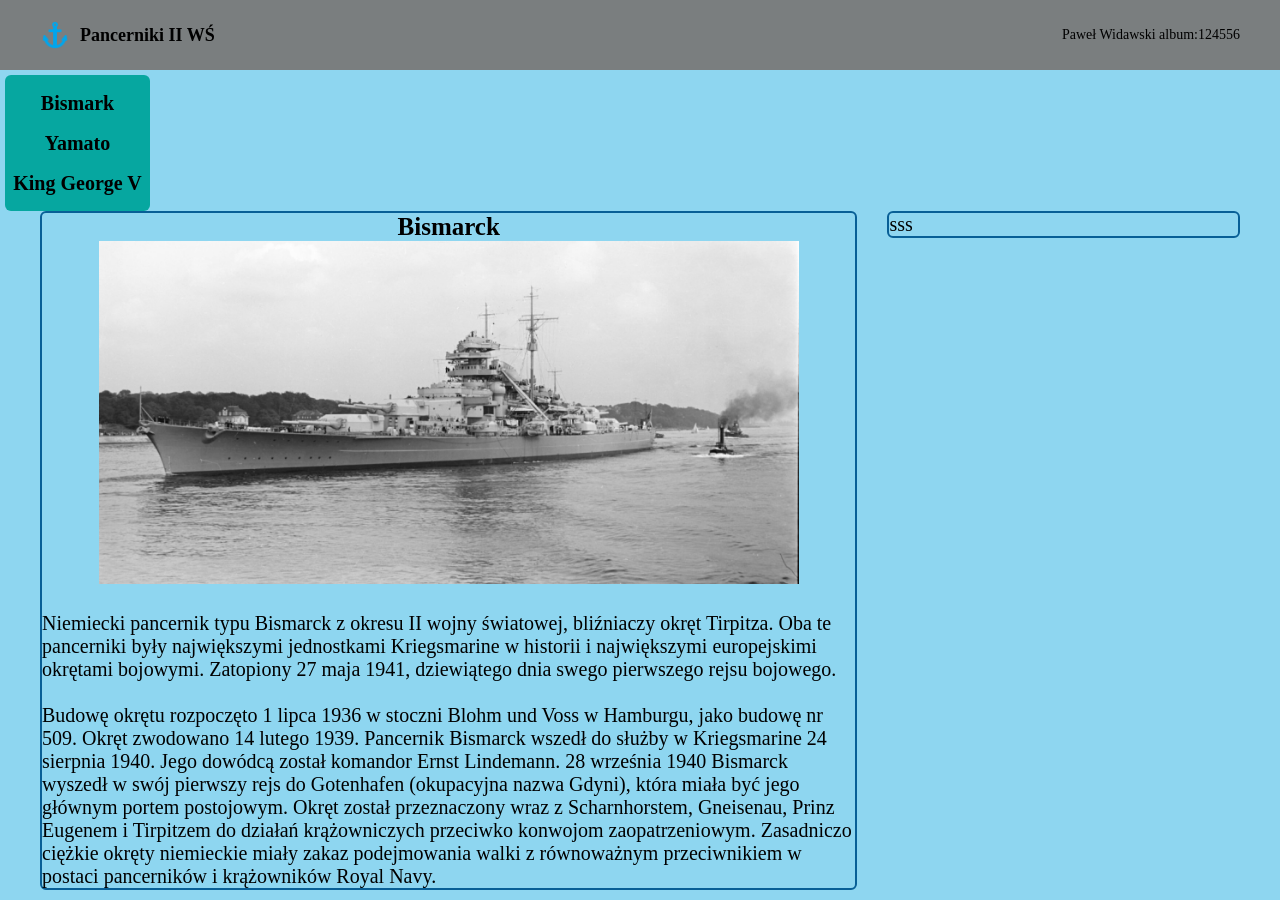
<file: Projekt#1/index.html>
<!DOCTYPE html>
<html lang="pl">
<head>

    <meta charset="UTF-8">
    <meta name="viewport" content="width=device-width, initial-scale=1.0">
    <title>Znane Pancerniki 2 Wojny Światowej</title>

    <link rel="stylesheet" href="style.css" />

</head>


<body>

  <header>
    <div class="container">
      <div class="header__content">
        <div class="header__info">
          <img src="pliki/kotwica.png" alt="Logo" class="header__logo" />
          <div class="header__title">Pancerniki II WŚ</div>
        </div>
        <div class="header__subtitle">Paweł Widawski album:124556</div> 
      </div>
    </div>
  </header>

    <div class="menu">
      <ul>
        <li><a href="index.html"> Bismark </a></li>
        <li><a href="#"> Yamato </a></li>
        <li><a href=""> King George V </a></li>
      </ul>
    </div>

    <div class="container">
      <div class="content">
        <div class="right border">
          <div class="tytuł">Bismarck</div>
          <div style="text-align: center;">
            <img src="pliki/Bismarck.jpg" alt="Bismarck" class="image"/>
          </div>
        <br>
          <div>
          <p>
            Niemiecki pancernik typu Bismarck z okresu II wojny światowej, bliźniaczy okręt Tirpitza. 
            Oba te pancerniki były największymi jednostkami Kriegsmarine w historii i największymi europejskimi okrętami bojowymi. 
            Zatopiony 27 maja 1941, dziewiątego dnia swego pierwszego rejsu bojowego.
          </p>
        </div>
          
          <br>

        <div>
          <p>
            Budowę okrętu rozpoczęto 1 lipca 1936 w stoczni Blohm und Voss w Hamburgu, jako budowę nr 509. 
            Okręt zwodowano 14 lutego 1939. Pancernik Bismarck wszedł do służby w Kriegsmarine 24 sierpnia 1940. 
            Jego dowódcą został komandor Ernst Lindemann. 28 września 1940 Bismarck wyszedł w swój pierwszy rejs do Gotenhafen 
            (okupacyjna nazwa Gdyni), która miała być jego głównym portem postojowym. Okręt został przeznaczony wraz z Scharnhorstem, 
            Gneisenau, Prinz Eugenem i Tirpitzem do działań krążowniczych przeciwko konwojom zaopatrzeniowym. 
            Zasadniczo ciężkie okręty niemieckie miały zakaz podejmowania walki z równoważnym przeciwnikiem w postaci pancerników i krążowników Royal Navy.
          </p>
        </div>
        
      </div>


        <div class="left border">
          
          <div>sss</div>
        </div>
        
      </div>
    </div>
            
          
  
    
</body>
</html>
</file>
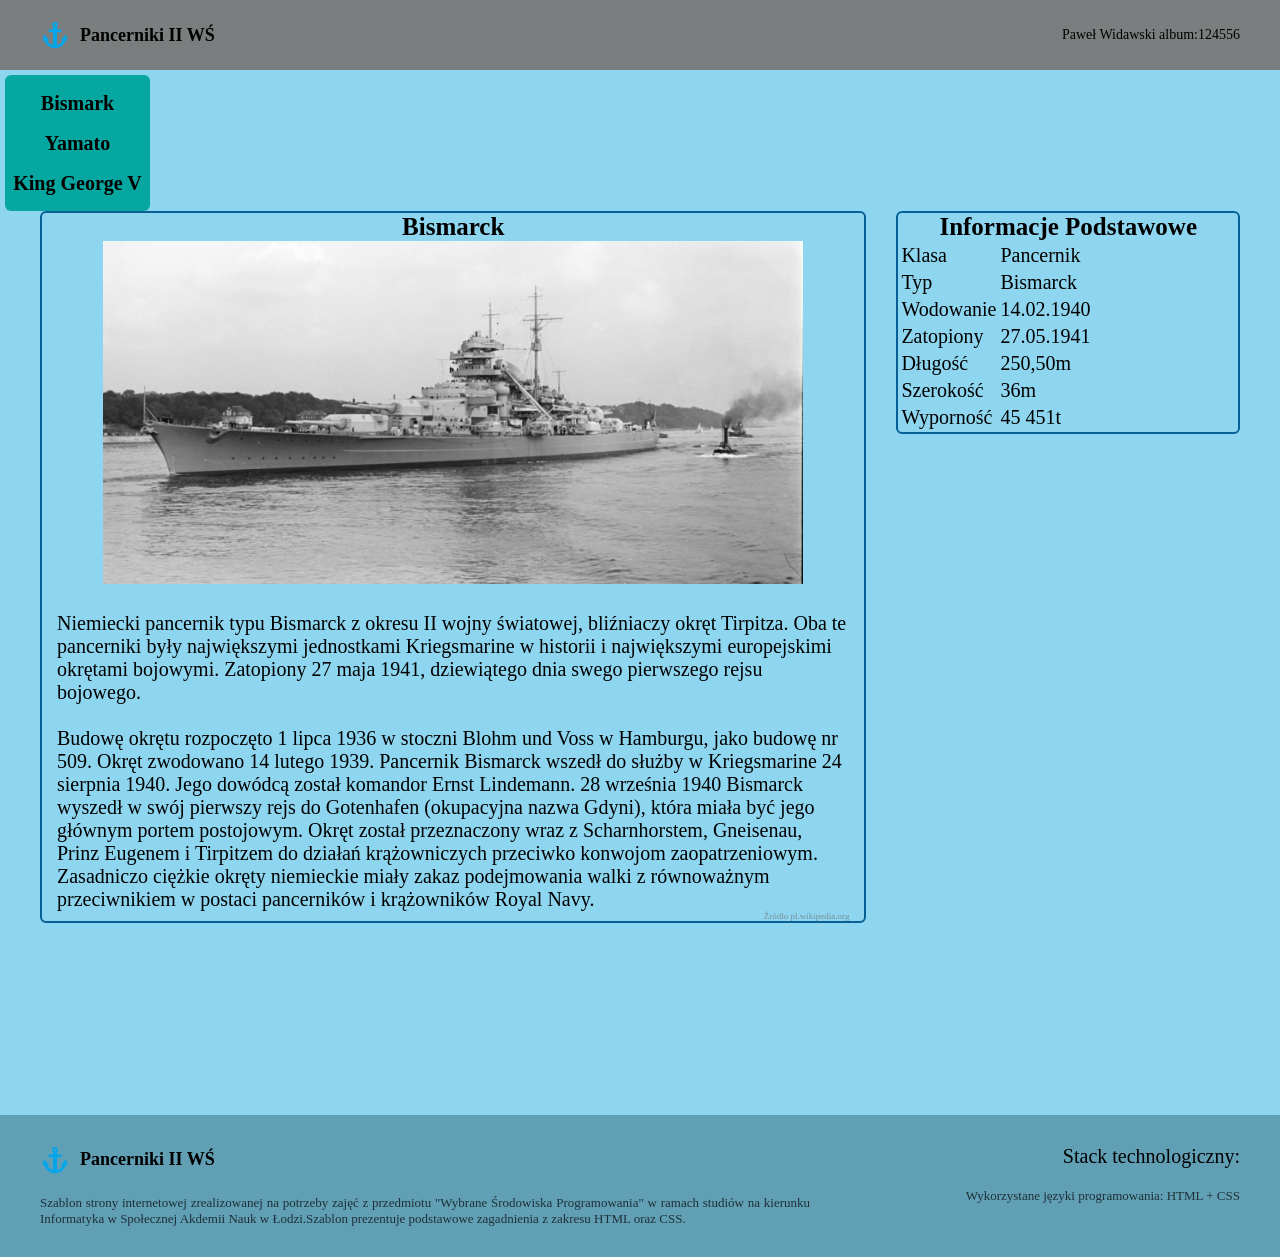
<file: Projekt#2/index.html>
<!DOCTYPE html>
<html lang="pl">

<head>

  <meta charset="UTF-8">
  <meta name="viewport" content="width=device-width, initial-scale=1.0">
  <title>Znane Pancerniki 2 Wojny Światowej</title>

  <link rel="stylesheet" href="style.css" />

</head>


<body>

  <header>
    <div class="container">
      <div class="header__content">
        <div class="header__info">
          <img src="pliki/kotwica.png" alt="Logo" class="header__logo" />
          <div class="header__title">Pancerniki II WŚ</div>
        </div>
        <div class="header__subtitle">Paweł Widawski album:124556</div>
      </div>
    </div>
  </header>



  <div class="menu">
    <ul>
      <li><a href="index.html"> Bismark </a></li>
      <li><a href="index1.html"> Yamato </a></li>
      <li><a href="index2.html"> King George V </a></li>
    </ul>
  </div>

  <div class="container">
    <div class="content">
      <div class="right border">
        <div class="tytuł">Bismarck</div>
        <div>
          <img src="pliki/Bismarck.jpg" alt="Bismarck" class="image" />
        </div>
        <br>
        <div>
          <p>
            Niemiecki pancernik typu Bismarck z okresu II wojny światowej, bliźniaczy okręt Tirpitza.
            Oba te pancerniki były największymi jednostkami Kriegsmarine w historii i największymi europejskimi okrętami
            bojowymi.
            Zatopiony 27 maja 1941, dziewiątego dnia swego pierwszego rejsu bojowego.
          </p>
        </div>

        <br>

        <div>
          <p>
            Budowę okrętu rozpoczęto 1 lipca 1936 w stoczni Blohm und Voss w Hamburgu, jako budowę nr 509.
            Okręt zwodowano 14 lutego 1939. Pancernik Bismarck wszedł do służby w Kriegsmarine 24 sierpnia 1940.
            Jego dowódcą został komandor Ernst Lindemann. 28 września 1940 Bismarck wyszedł w swój pierwszy rejs do
            Gotenhafen
            (okupacyjna nazwa Gdyni), która miała być jego głównym portem postojowym. Okręt został przeznaczony wraz z
            Scharnhorstem,
            Gneisenau, Prinz Eugenem i Tirpitzem do działań krążowniczych przeciwko konwojom zaopatrzeniowym.
            Zasadniczo ciężkie okręty niemieckie miały zakaz podejmowania walki z równoważnym przeciwnikiem w postaci
            pancerników i krążowników Royal Navy.
          </p>
        </div>

        <div class="drobnym_drukiem">Źródło pl.wikipedia.org</div>

      </div>


      <div class="left border">

        <div class="tytuł">Informacje Podstawowe</div>
        <table>
          <tr>
            <td>Klasa</td>
            <td>Pancernik</td>
          </tr>
          <tr>
            <td>Typ</td>
            <td>Bismarck</td>
          </tr>
          <tr>
            <td>Wodowanie</td>
            <td>14.02.1940</td>
          </tr>
          <tr>
            <td>Zatopiony</td>
            <td>27.05.1941</td>
          </tr>
          <tr>
            <td>Długość</td>
            <td>250,50m</td>
          </tr>
          <tr>
            <td>Szerokość</td>
            <td>36m</td>
          </tr>
          <tr>
            <td>Wyporność</td>
            <td>45 451t</td>
          </tr>
        </table>
      </div>

    </div>
  </div>


  <footer>
    <div class="container">
      <div class="footer__content">
        <div class="footer__left">
          <div class="footer__title">
            <img src="pliki/kotwica.png" alt="Logo" class="header__logo" />
            <div class="header__title">Pancerniki II WŚ</div>
          </div>
          <div class="footer__text">
            Szablon strony internetowej zrealizowanej na potrzeby zajęć z
            przedmiotu &quot;Wybrane Środowiska Programowania&quot; w ramach
            studiów na kierunku Informatyka w Społecznej Akdemii Nauk w
            Łodzi.Szablon prezentuje podstawowe zagadnienia z zakresu HTML
            oraz CSS.
          </div>
        </div>
        <div class="footer__right">
          <div style="font-weight: 400">Stack technologiczny:</div>
          <div class="footer__text">
            Wykorzystane języki programowania: HTML + CSS
          </div>
        </div>
      </div>
  </footer>

</body>

</html>
</file>
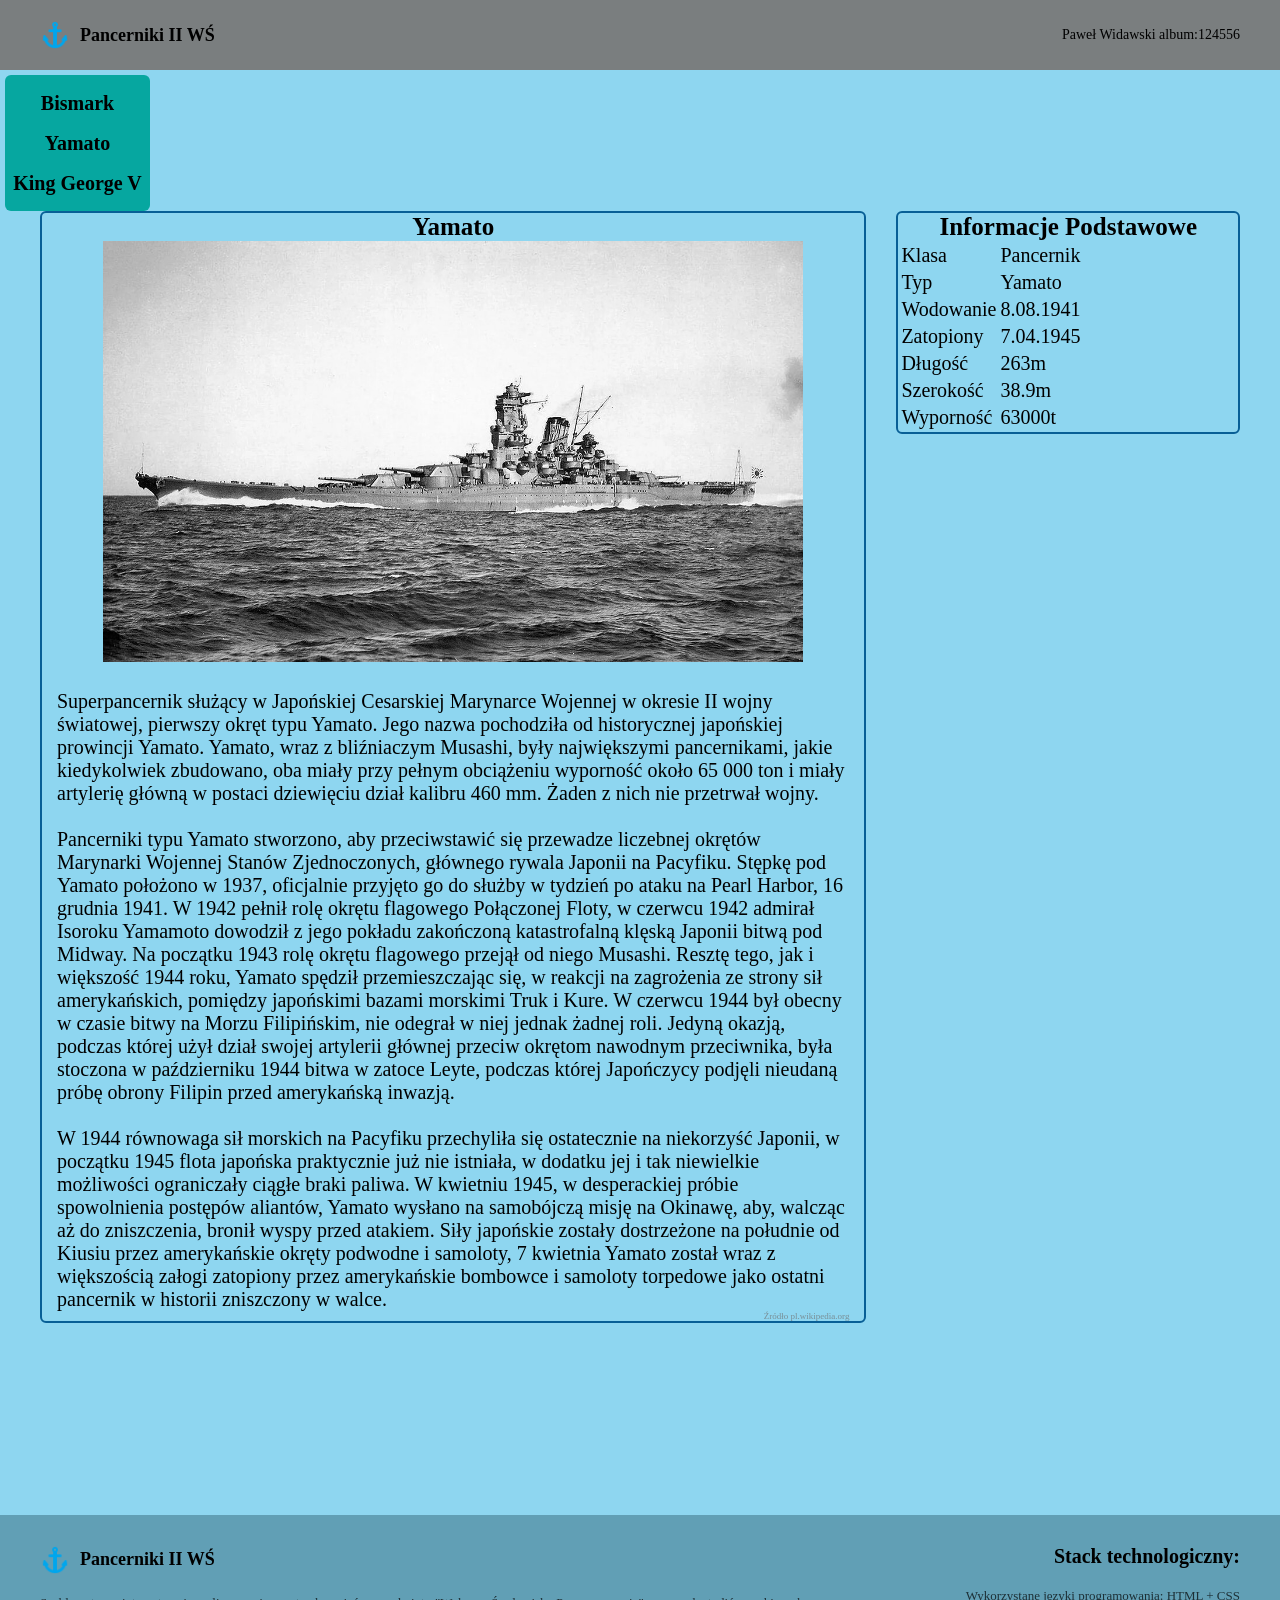
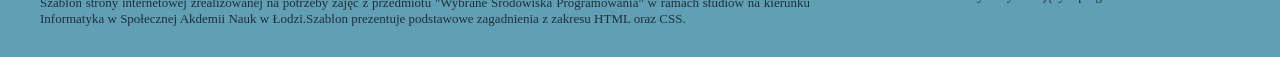
<file: Projekt#2/index1.html>
<!DOCTYPE html>
<html lang="pl">

<head>

    <meta charset="UTF-8">
    <meta name="viewport" content="width=device-width, initial-scale=1.0">
    <title>Znane Pancerniki 2 Wojny Światowej</title>

    <link rel="stylesheet" href="style.css" />

</head>


<body>

    <header>
        <div class="container">
            <div class="header__content">
                <div class="header__info">
                    <img src="pliki/kotwica.png" alt="Logo" class="header__logo" />
                    <div class="header__title">Pancerniki II WŚ</div>
                </div>
                <div class="header__subtitle">Paweł Widawski album:124556</div>
            </div>
        </div>
    </header>



    <div class="menu">
        <ul>
            <li><a href="index.html"> Bismark </a></li>
            <li><a href="index1.html"> Yamato </a></li>
            <li><a href="index2.html"> King George V </a></li>
        </ul>
    </div>

    <div class="container">
        <div class="content">
            <div class="right border">
                <div class="tytuł">Yamato</div>
                <div>
                    <img src="pliki/Yamato.jpg" alt="Bismarck" class="image" />
                </div>
                <br>
                <div>
                    <p>
                        Superpancernik służący w Japońskiej Cesarskiej Marynarce Wojennej w okresie II wojny światowej,
                        pierwszy okręt typu Yamato. Jego nazwa pochodziła od historycznej japońskiej prowincji Yamato.
                        Yamato, wraz z bliźniaczym Musashi,
                        były największymi pancernikami, jakie kiedykolwiek zbudowano, oba miały przy pełnym obciążeniu
                        wyporność około 65 000 ton i miały artylerię
                        główną w postaci dziewięciu dział kalibru 460 mm. Żaden z nich nie przetrwał wojny.
                    </p>
                </div>

                <br>

                <div>
                    <p>
                        Pancerniki typu Yamato stworzono, aby przeciwstawić się przewadze liczebnej okrętów Marynarki
                        Wojennej Stanów Zjednoczonych,
                        głównego rywala Japonii na Pacyfiku. Stępkę pod Yamato położono w 1937, oficjalnie przyjęto go
                        do służby w tydzień po ataku na
                        Pearl Harbor, 16 grudnia 1941. W 1942 pełnił rolę okrętu flagowego Połączonej Floty, w czerwcu
                        1942 admirał Isoroku Yamamoto
                        dowodził z jego pokładu zakończoną katastrofalną klęską Japonii bitwą pod Midway. Na początku
                        1943 rolę okrętu flagowego przejął od
                        niego Musashi. Resztę tego, jak i większość 1944 roku, Yamato spędził przemieszczając się, w
                        reakcji na zagrożenia ze strony sił
                        amerykańskich, pomiędzy japońskimi bazami morskimi Truk i Kure. W czerwcu 1944 był obecny w
                        czasie bitwy na Morzu Filipińskim, nie odegrał
                        w niej jednak żadnej roli. Jedyną okazją, podczas której użył dział swojej artylerii głównej
                        przeciw okrętom nawodnym przeciwnika, była stoczona
                        w październiku 1944 bitwa w zatoce Leyte, podczas której Japończycy podjęli nieudaną próbę
                        obrony Filipin przed amerykańską inwazją.
                    </p>
                </div>

                <br>

                <div>
                    <p>
                        W 1944 równowaga sił morskich na Pacyfiku przechyliła się ostatecznie na niekorzyść Japonii, w
                        początku 1945
                        flota japońska praktycznie już nie istniała, w dodatku jej i tak niewielkie możliwości
                        ograniczały ciągłe braki paliwa.
                        W kwietniu 1945, w desperackiej próbie spowolnienia postępów aliantów, Yamato wysłano na
                        samobójczą misję na Okinawę, aby,
                        walcząc aż do zniszczenia, bronił wyspy przed atakiem. Siły japońskie zostały dostrzeżone na
                        południe od Kiusiu przez amerykańskie
                        okręty podwodne i samoloty, 7 kwietnia Yamato został wraz z większością załogi zatopiony przez
                        amerykańskie bombowce i samoloty torpedowe
                        jako ostatni pancernik w historii zniszczony w walce.
                    </p>
                </div>

                <div class="drobnym_drukiem">Źródło pl.wikipedia.org</div>

            </div>


            <div class="left border">

                <div class="tytuł">Informacje Podstawowe</div>
                <table>
                    <tr>
                        <td>Klasa</td>
                        <td>Pancernik</td>
                    </tr>
                    <tr>
                        <td>Typ</td>
                        <td>Yamato</td>
                    </tr>
                    <tr>
                        <td>Wodowanie</td>
                        <td>8.08.1941</td>
                    </tr>
                    <tr>
                        <td>Zatopiony</td>
                        <td>7.04.1945</td>
                    </tr>
                    <tr>
                        <td>Długość</td>
                        <td>263m</td>
                    </tr>
                    <tr>
                        <td>Szerokość</td>
                        <td>38.9m</td>
                    </tr>
                    <tr>
                        <td>Wyporność</td>
                        <td>63000t</td>
                    </tr>
                </table>
            </div>

        </div>
    </div>


    <footer>
        <div class="container">
            <div class="footer__content">
                <div class="footer__left">
                    <div class="footer__title">
                        <img src="pliki/kotwica.png" alt="Logo" class="header__logo" />
                        <div class="header__title">Pancerniki II WŚ</div>
                    </div>
                    <div class="footer__text">
                        Szablon strony internetowej zrealizowanej na potrzeby zajęć z
                        przedmiotu &quot;Wybrane Środowiska Programowania&quot; w ramach
                        studiów na kierunku Informatyka w Społecznej Akdemii Nauk w
                        Łodzi.Szablon prezentuje podstawowe zagadnienia z zakresu HTML
                        oraz CSS.
                    </div>
                </div>
                <div class="footer__right">
                    <div style="font-weight: 600">Stack technologiczny:</div>
                    <div class="footer__text">
                        Wykorzystane języki programowania: HTML + CSS
                    </div>
                </div>
            </div>
    </footer>

</body>

</html>
</file>
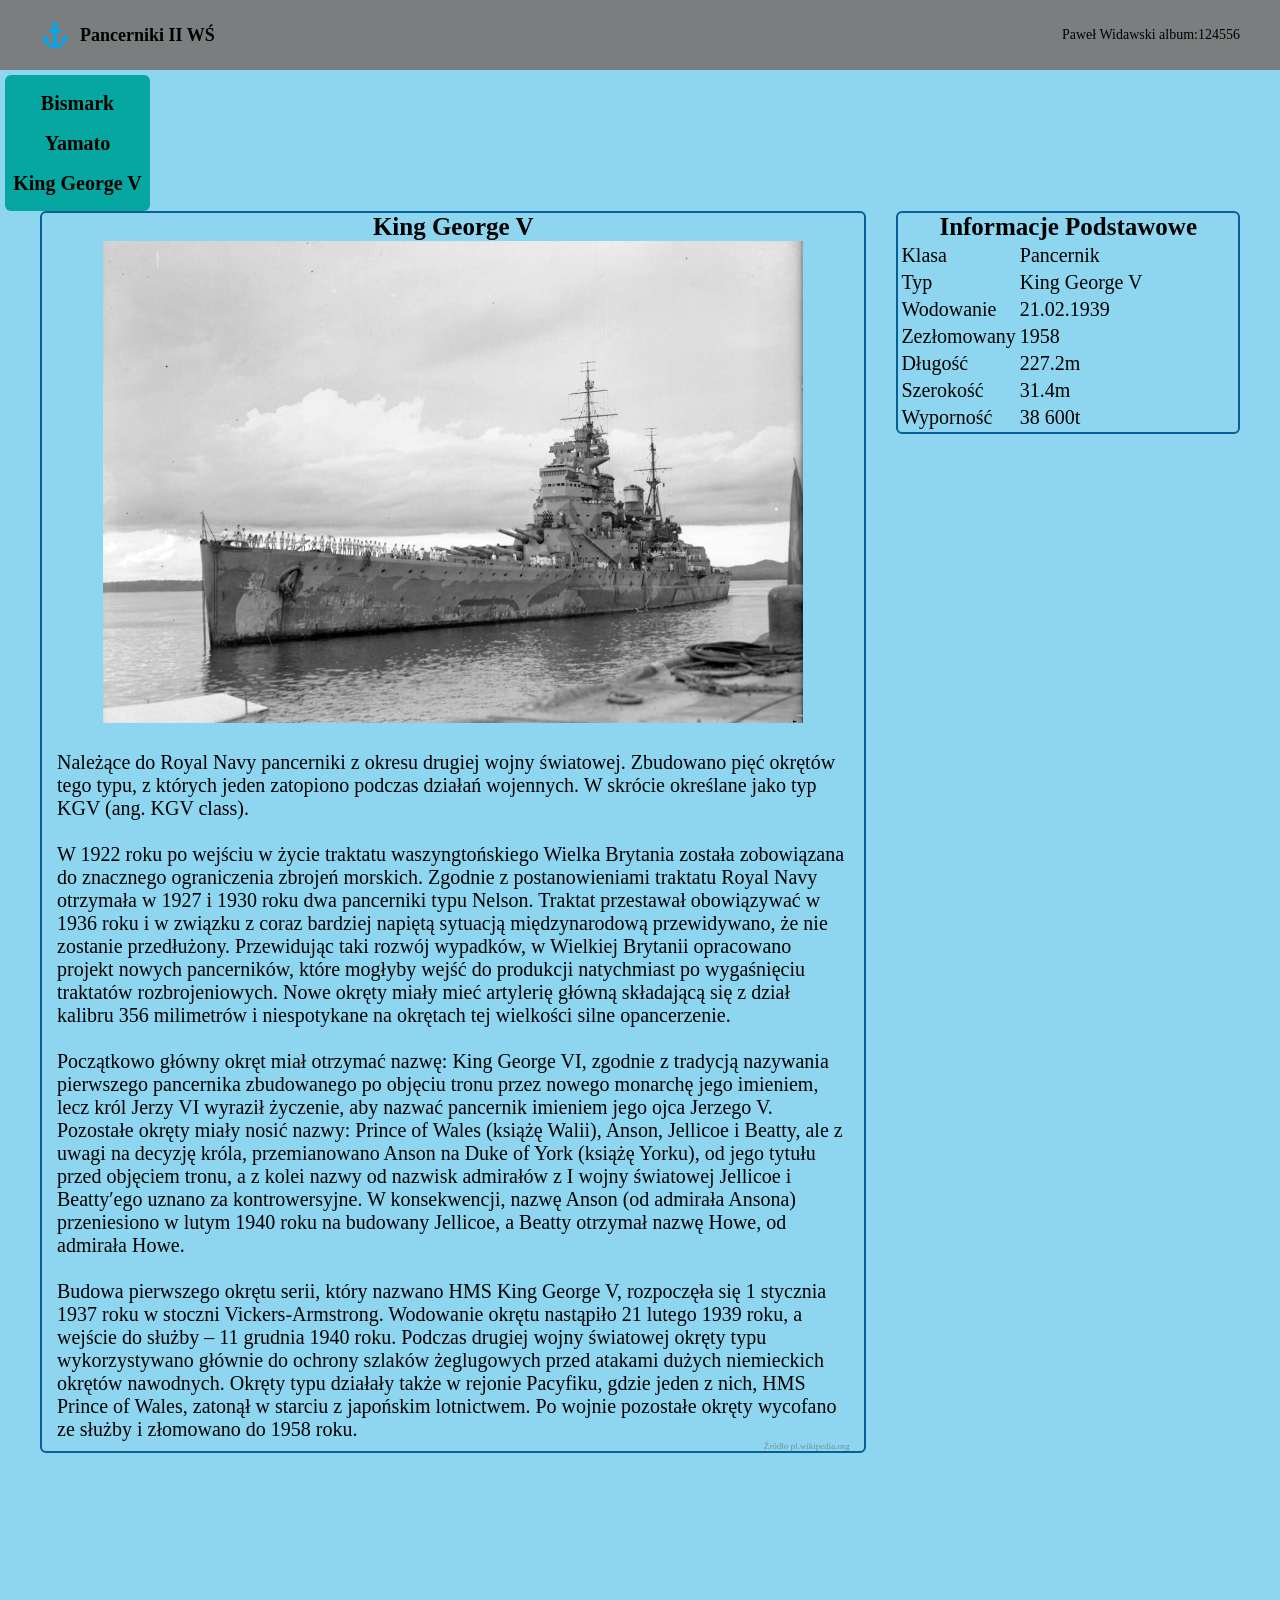
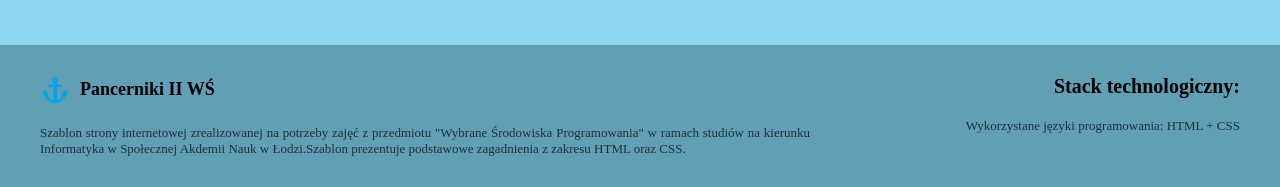
<file: Projekt#2/index2.html>
<!DOCTYPE html>
<html lang="pl">

<head>

    <meta charset="UTF-8">
    <meta name="viewport" content="width=device-width, initial-scale=1.0">
    <title>Znane Pancerniki 2 Wojny Światowej</title>

    <link rel="stylesheet" href="style.css" />

</head>


<body>

    <header>
        <div class="container">
            <div class="header__content">
                <div class="header__info">
                    <img src="pliki/kotwica.png" alt="Logo" class="header__logo" />
                    <div class="header__title">Pancerniki II WŚ</div>
                </div>
                <div class="header__subtitle">Paweł Widawski album:124556</div>
            </div>
        </div>
    </header>



    <div class="menu">
        <ul>
            <li><a href="index.html"> Bismark </a></li>
            <li><a href="index1.html"> Yamato </a></li>
            <li><a href="index2.html"> King George V </a></li>
        </ul>
    </div>

    <div class="container">
        <div class="content">
            <div class="right border">
                <div class="tytuł">King George V</div>
                <div>
                    <img src="pliki/King_George_V.jpg" alt="Bismarck" class="image" />
                </div>
                <br>
                <div>
                    <p>
                        Należące do Royal Navy pancerniki z okresu drugiej wojny światowej. Zbudowano pięć okrętów tego typu, z 
                        których jeden zatopiono podczas działań wojennych. W skrócie określane jako typ KGV (ang. KGV class).
                    </p>
                </div>

                <br>

                <div>
                    <p>
                        W 1922 roku po wejściu w życie traktatu waszyngtońskiego Wielka Brytania została zobowiązana do 
                        znacznego ograniczenia zbrojeń morskich. Zgodnie z postanowieniami traktatu Royal Navy otrzymała w 1927 i 1930 roku 
                        dwa pancerniki typu Nelson. Traktat przestawał obowiązywać w 1936 roku i w związku z coraz bardziej napiętą sytuacją 
                        międzynarodową przewidywano, że nie zostanie przedłużony. Przewidując taki rozwój wypadków, w Wielkiej Brytanii opracowano 
                        projekt nowych pancerników, które mogłyby wejść do produkcji natychmiast po wygaśnięciu traktatów rozbrojeniowych. 
                        Nowe okręty miały mieć artylerię główną składającą się z dział kalibru 356 milimetrów i niespotykane na okrętach tej wielkości 
                        silne opancerzenie.
                    </p>
                </div>

                <br>

                <div>
                    <p>
                        Początkowo główny okręt miał otrzymać nazwę: King George VI, zgodnie z tradycją nazywania pierwszego 
                        pancernika zbudowanego po objęciu tronu przez nowego monarchę jego imieniem, lecz król Jerzy VI wyraził życzenie, 
                        aby nazwać pancernik imieniem jego ojca Jerzego V. Pozostałe okręty miały nosić nazwy: Prince of Wales (książę Walii), 
                        Anson, Jellicoe i Beatty, ale z uwagi na decyzję króla, przemianowano Anson na Duke of York (książę Yorku), od jego 
                        tytułu przed objęciem tronu, a z kolei nazwy od nazwisk admirałów z I wojny światowej Jellicoe i Beatty′ego uznano za kontrowersyjne. 
                        W konsekwencji, nazwę Anson (od admirała Ansona) przeniesiono w lutym 1940 roku na budowany Jellicoe, a Beatty otrzymał nazwę Howe, 
                        od admirała Howe.
                    </p>
                </div>

                <br>

                <div>
                    <p>
                        Budowa pierwszego okrętu serii, który nazwano HMS King George V, rozpoczęła się 1 stycznia 1937 roku w stoczni 
                        Vickers-Armstrong. Wodowanie okrętu nastąpiło 21 lutego 1939 roku, a wejście do służby – 11 grudnia 1940 roku. 
                        Podczas drugiej wojny światowej okręty typu wykorzystywano głównie do ochrony szlaków żeglugowych przed atakami dużych 
                        niemieckich okrętów nawodnych. Okręty typu działały także w rejonie Pacyfiku, gdzie jeden z nich, HMS Prince of Wales, 
                        zatonął w starciu z japońskim lotnictwem. Po wojnie pozostałe okręty wycofano ze służby i złomowano do 1958 roku.
                    </p>
                </div>

                <div class="drobnym_drukiem">Źródło pl.wikipedia.org</div>

            </div>


            <div class="left border">

                <div class="tytuł">Informacje Podstawowe</div>
                <table>
                    <tr>
                        <td>Klasa</td>
                        <td>Pancernik</td>
                    </tr>
                    <tr>
                        <td>Typ</td>
                        <td>King George V</td>
                    </tr>
                    <tr>
                        <td>Wodowanie</td>
                        <td>21.02.1939</td>
                    </tr>
                    <tr>
                        <td>Zezłomowany</td>
                        <td>1958</td>
                    </tr>
                    <tr>
                        <td>Długość</td>
                        <td>227.2m</td>
                    </tr>
                    <tr>
                        <td>Szerokość</td>
                        <td>31.4m</td>
                    </tr>
                    <tr>
                        <td>Wyporność</td>
                        <td>38 600t</td>
                    </tr>
                </table>
            </div>

        </div>
    </div>


    <footer>
        <div class="container">
            <div class="footer__content">
                <div class="footer__left">
                    <div class="footer__title">
                        <img src="pliki/kotwica.png" alt="Logo" class="header__logo" />
                        <div class="header__title">Pancerniki II WŚ</div>
                    </div>
                    <div class="footer__text">
                        Szablon strony internetowej zrealizowanej na potrzeby zajęć z
                        przedmiotu &quot;Wybrane Środowiska Programowania&quot; w ramach
                        studiów na kierunku Informatyka w Społecznej Akdemii Nauk w
                        Łodzi.Szablon prezentuje podstawowe zagadnienia z zakresu HTML
                        oraz CSS.
                    </div>
                </div>
                <div class="footer__right">
                    <div style="font-weight: 600">Stack technologiczny:</div>
                    <div class="footer__text">
                        Wykorzystane języki programowania: HTML + CSS
                    </div>
                </div>
            </div>
    </footer>

</body>

</html>
</file>
<file: Projekt#1/style.css>
* 
{
    margin: 0;
    box-sizing: border-box;
    font-size: 20px;
    font-family: "Lato" ;
}

.container {
    width: 1200px;
    margin: auto;
    
  }

header
{
    background-color: #7a7e7f;
    color: black;
    position: sticky;
    padding: 20px ;
}

.header__content 
{
    display: flex;
    align-items: center;
    justify-content: space-between;
}
  
.header__info 
{
    display: flex;
    align-items: center;
    justify-content: flex-start;
    gap: 10px;
}

.header__logo 
{
    height: 30px;
    width: 30px;
}

.header__title 
{
    font-size: 18px;
    font-weight: 700;
}
  
.header__subtitle 
{
    font-size: 14px;
    
}

body
{
    background-color: #8ed6f0;
}


.menu
{

width: 150px;    

}

.menu-top
{
    background-color: #00b86d;
    display: block;
}

.menu ul li:hover
{
    background-color: #036d69;
}

.menu ul
{
    list-style-type:none;
    background-color: #06a7a0;
    color: black;
    display: block;
    padding: 8px;
    font-weight: bold;
    line-height:200%;
    border-radius: 6px;
    text-align: center;
    margin-left: 5px;
    margin-top: 5px;
    
}

.menu ul li a
{
    text-decoration:none;
    color:black;   
    display: block;
}

.right
{
flex: 0.70;
}

.left
{
    flex: 0.30;
}

.border
{

border: 2px solid #085f96;
border-radius: 6px;

}

.drobnym_drukiem
{
  font-size: 9px;
  color: #707070;
  opacity: 0.7;
}

.image
{
  width: 700px;
  height: auto;
  
}

.tytuł
{
    font-size: 25px;
    font-weight: bold;
    text-align: center;
}

.content {
    display: flex;
    align-items: flex-start;
    justify-content: space-between;
    gap: 30px;
    
  }
</file>
<file: Projekt#2/style.css>
* 
{
    margin: 0;
    box-sizing: border-box;
    font-size: 20px;
    font-family: "Lato" ;
}

.container {
    width: 1200px;
    margin: auto;
    
  }

header
{
    background-color: #7a7e7f;
    color: black;
    position: sticky;
    padding: 20px ;
    top: 0;
}

.header__content 
{
    display: flex;
    align-items: center;
    justify-content: space-between;
}
  
.header__info 
{
    display: flex;
    align-items: center;
    justify-content: flex-start;
    gap: 10px;
}

.header__logo 
{
    height: 30px;
    width: 30px;
}

.header__title 
{
    font-size: 18px;
    font-weight: 700;
}
  
.header__subtitle 
{
    font-size: 14px;
    
}

body
{
    background-color: #8ed6f0;
}


.menu
{

width: 150px;    

}

.menu-top
{
    background-color: #00b86d;
    display: block;
}

.menu ul li:hover
{
    background-color: #036d69;
}

.menu ul
{
    list-style-type:none;
    background-color: #06a7a0;
    color: black;
    display: block;
    padding: 8px;
    font-weight: bold;
    line-height:200%;
    border-radius: 6px;
    text-align: center;
    margin-left: 5px;
    margin-top: 5px;
    
}

.menu ul li a
{
    text-decoration:none;
    color:black;   
    display: block;
}

.right
{
flex: 0.70;
text-align: center;
padding-left: 15px;
padding-right: 15px;
}

.right p
{
text-align: left !important;
}


.left
{
    flex: 0.30;
}

.border
{

border: 2px solid #085f96;
border-radius: 6px;

}

.drobnym_drukiem
{
  font-size: 9px;
  color: #707070;
  opacity: 0.7;
  text-align: right;
}

.image
{
  width: 700px;
  height: auto;
  text-align: center;
  
}

.tytuł
{
    font-size: 25px;
    font-weight: bold;
    text-align: center;
}

.content {
    display: flex;
    align-items: flex-start;
    justify-content: space-between;
    gap: 30px;
    
  }

footer
{
    background-color: #619fb5;
    margin-top: 15% !important;
   
}


  .footer__content {
    display: flex;
    align-items: flex-start;
    justify-content: space-between;
    gap: 100px;
    padding-top: 30px;
    padding-bottom: 30px;
    
  }
  
  .footer__left {
    flex: 0.70;
    display: flex;
    flex-direction: column;
    align-items: flex-start;
    gap: 20px;
  }
  
  .footer__title {
    display: flex;
    align-items: center;
    justify-content: flex-start;
    gap: 10px;
  }
  
  .footer__right {
    flex: 0.30;
    display: flex;
    flex-direction: column;
    align-items: flex-end;
    gap: 20px;
  }
  
  .footer__text {
    text-align: justify;
    font-size: 13px;
    opacity: 0.7;
  }
</file>
